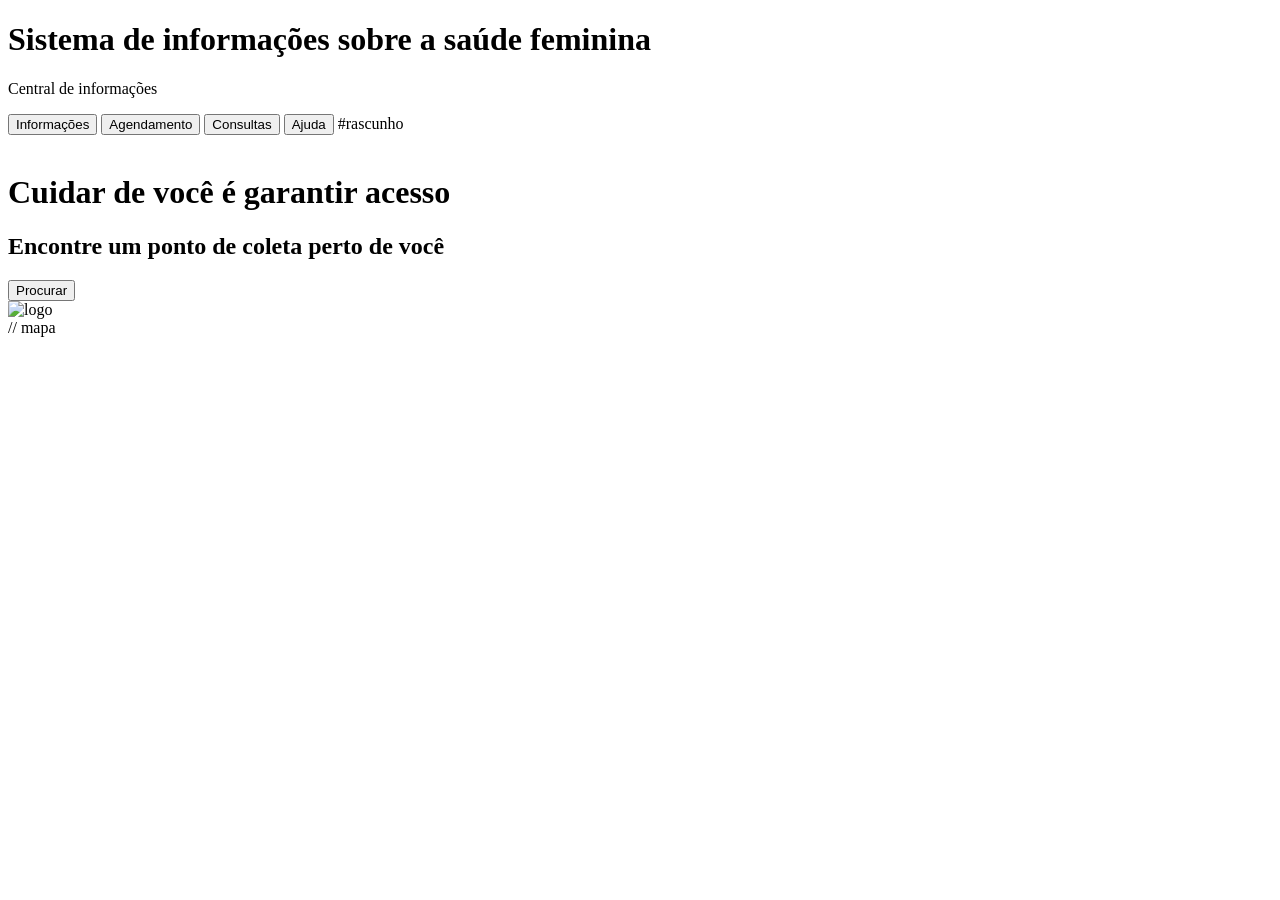
<file: templates/index.html>
<!DOCTYPE html>
<html lang="pt-BR">
<head>
    <meta charset="UTF-8">
    <meta name="viewport" content="width=device-width, initial-scale=1.0">
    <title>Document</title>
</head>
<body>
    <h1> Sistema de informações sobre a saúde feminina </h1>
    <p> Central de informações </p>
    <button> Informações </button>
    <button> Agendamento </button>
    <button> Consultas </button>
    <button> Ajuda </button>
</body>
</html> #rascunho


<!DOCTYPE html>
<html lang="en">
<head>
    <meta charset="UTF-8">
    <meta name="viewport" content="width=device-width, initial-scale=1.0">
    <title> NARA </title>
</head>
<body>
    <header> 
            <title> NARA </title>
            <img>

            <h1> Cuidar de você é garantir acesso </h1>
            <h2> Encontre um ponto de coleta perto de você </h2>
            <button class="cta"> Procurar </button>
    </header>

    <section>

        <img alt="logo">
        <form> </form>
        <div id="profile"></div>
        <div id="opcoes"></div>

    </section>

    // mapa 


</body>
</html>
</file>
